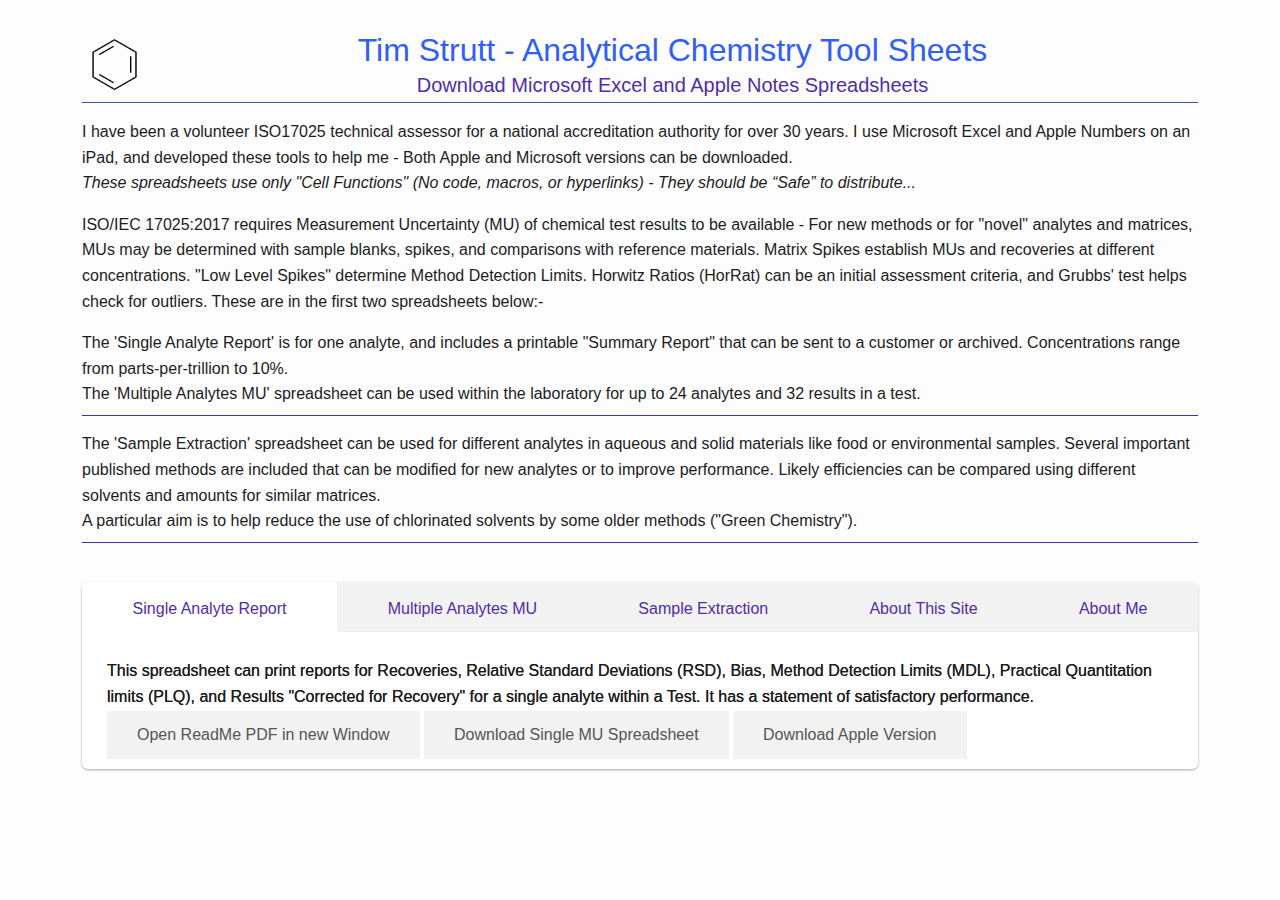
<file: index.html>
<!DOCTYPE html>
<html lang="en">
   <!--  ****************************************************************************** 
   File:    index.html
   Purpose: Main index file for timstrutt.com ChemistryToolSheets website
   Author:  Tim Strutt
   Styles:  style.css
   Colors:  #512da8 (dark violet)
   Background: #f2f2f2 (light gray)
   Fonts:   16px; 12px
   Created: 2022-11-20
   Edited:  2024-10-25
   ******************************************************************************* -->
   
   <head>
      <meta charset="UTF-8" />
      <meta name="viewport" content="width=device-width, initial-scale=1.0">
      <meta name="description" content="Chemical Analysis: Method Uncertainty (MU) spreadsheets using Grubbs' Test & Horwitz Ratio (HorRat); and Solvent/water extraction recovery efficiency model." />
      <meta name="author" content="Tim Strutt" />
      <link rel="stylesheet" href="style.css" />
      <title>Chemistry Tool Sheets</title>
   </head>
   <body>
      <!-- Main Page Header -->
      <header class="ScriptHeader">
         <div class="rt-container">
            <div class="col-rt-12">
               <div class="rt-heading">
                  <img src="benzene.png" alt = alt="Benzene Molecule" title="Benzene Molecule - Benzene is a common pollutant." align="left";height="65" width="65">
                     <h1>Tim Strutt - Analytical Chemistry Tool Sheets</h1>
                     <h2>Download Microsoft Excel and Apple Notes Spreadsheets</h2>
               </div>
            </div>
         </div>
      </header>
      
      <!-- Main Page Text -->
      <section>
         <div class="rt-container">
            <div class="col-rt-12">
               <div class="top-section">
                  <!-- Overview -->
                  <p>I have been a volunteer ISO17025 technical assessor for a national accreditation authority for over 30 years. I use Microsoft Excel and Apple Numbers on an iPad, and developed these tools to help me - Both Apple and Microsoft versions can be downloaded.
                  <br/><i>These spreadsheets use only "Cell Functions" (No code, macros, or hyperlinks) - They should be “Safe” to distribute...</i>
                  </p>
                  <!-- MU and Horwitz -Grubbs' -->
                  <p>ISO/IEC 17025:2017 requires Measurement Uncertainty (MU) of chemical test results to be available - For new methods or for "novel" analytes and matrices, MUs may be determined with sample blanks, spikes, and comparisons with reference materials. Matrix Spikes establish MUs and recoveries at different concentrations. "Low Level Spikes" determine Method Detection Limits. Horwitz Ratios (HorRat) can be an initial assessment criteria, and Grubbs' test helps check for outliers. These are in the first two spreadsheets below:-
                  </p>
                  <p>The 'Single Analyte Report' is for one analyte, and includes a printable "Summary Report" that can be sent to a customer or archived. Concentrations range from parts-per-trillion to 10%.
                  <br/>The 'Multiple Analytes MU' spreadsheet can be used within the laboratory for up to 24 analytes and 32 results in a test.
                  </p>
                  <hr> <!--Thin Line -->
                  <!-- Sample Solvent Extraction -->
                  <p>The 'Sample Extraction' spreadsheet can be used for different analytes in aqueous and solid materials like food or environmental samples. Several important published methods are included that can be modified for new analytes or to improve performance. Likely efficiencies can be compared using different solvents and amounts for similar matrices.
                  <br/>A particular aim is to help reduce the use of chlorinated solvents by some older methods ("Green Chemistry").
                  <hr> <!--Thin Line -->
               </div>
               <!-- Selectable Tabs and Content - Uses 5 Radio buttons with a default -->
               <div class="tab-wrap">
                  <input type="radio" id="tab1" name="tabGroup1" class="tab" checked>
                     <label for="tab1">Single Analyte Report</label>
      
                  <input type="radio" id="tab2" name="tabGroup1" class="tab">
                     <label for="tab2">Multiple Analytes MU</label>
                        
                  <input type="radio" id="tab3" name="tabGroup1" class="tab">
                     <label for="tab3">Sample Extraction</label>
                           
                  <input type="radio" id="tab4" name="tabGroup1" class="tab">
                     <label for="tab4">About This Site</label>
                              
                  <input type="radio" id="tab5" name="tabGroup1" class="tab">
                     <label for="tab5">About Me</label>
                     
                        <div class="tab__content">
                            <!-- Single Analyte Report -->
                            <p>This spreadsheet can print reports for Recoveries, Relative Standard Deviations (RSD), Bias, Method Detection Limits (MDL), Practical Quantitation limits (PLQ), and Results "Corrected for Recovery" for a single analyte within a Test. It has a statement of satisfactory performance.
                            </p>
                            <a onclick="window.open" href="pdfs/ReadMe_SingleAnalyteMU.pdf" target="ReadMe_SingleAnalyteMU">
                              <button>Open ReadMe PDF in new Window</button></a>
                                 
                           <a href='excel/SingleAnalyteMU.xlsx' download="SingleAnalyteMU.xlsx">
                              <button type="button" >Download Single MU Spreadsheet</button></a>
                                 
                           <a href='apple/SingleAnalyteMU.numbers' download="SingleAnalyteMU.numbers">
                              <button type="button" >Download Apple Version</button></a>
                        </div>
                                 
                        <div class="tab__content">
                           <!-- Multiple Analytes MU -->
                           <p>This spreadsheet may be useful to assist Laboratory Analysts and Assessors to investigate Recoveries, Relative Standard Deviations (RSD), Bias, Method Detection Limits (MDL), Practical Quantitation limits (PLQ), and Results "Corrected for Recovery" for a number of analytes within a Test.
                                    
                           </p>
                              <a onclick="window.open" href="pdfs/ReadMe_MultiAnalytesMU.pdf" target="ReadMe_MultiAnalytesMU">
                                 <button>Open ReadMe PDF in new Window</button></a>
                                    
                              <a href='excel/MultiAnalytesMU.xlsx' download="MultiAnalytesMU.xlsx">
                                 <button type="button" >Download Multi Spreadsheet</button></a>
                                    
                              <a href='apple/MultiAnalytesMU.numbers' download="MultiAnalytesMU.numbers">
                                 <button type="button" >Download Apple Version</button></a>
                        </div>
                                 
                        <div class="tab__content">
                           <!-- Sample Extraction -->
                           <p>This spreadsheet indicates likely extraction efficiencies for a range of analytes, based on the standard "aqueous" USEPA Methods 3510 and 3511. Relative performances for environmental and foods methods like USEPA 3540, ISO 16703, and QuEChERS can be inferred for different solvents. Solvent densities ρ, boiling points, water miscibilities/solubilities, and LogP partition coefficients for a range of solvents including: dichloromethane, n-octanol (LogKow), hexane, pentane, toluene, carbon disulfide, ether, ethyl acetate, acetone, acetonitrile, and methanol are shown. "Fine Tuning" is possible by using mixed solvents with different polarities and different solvent/matrix amounts for extraction. Detailed Notes are in the last sheet.
                           </p>
                              <a onclick="window.open" href="pdfs/ReadMe_SampleExtraction.pdf" target="ReadMe_SampleExtraction">
                                 <button>Open ReadMe PDF in new Window</button></a>
                                    
                              <a href='excel/SampleExtraction.xlsx' download="SampleExtraction.xlsx">
                                 <button type="button" >Download Extraction Spreadsheet</button></a>
                                    
                              <a href='apple/SampleExtraction.numbers' download="SampleExtraction.numbers">
                                 <button type="button" >Download Apple Version</button></a>
                        </div>
                                 
                        <div class="tab__content">
                           <!-- About This Site -->
            
                           <p>This is a simple one-page tabbed site constructed with standard non-commercial elements:-
                           <img  src="caffeine.png"
                                 alt="Caffeine Molecule" title="Caffeine Molecule"
                                 align="right";height="150" width="150">
                           <ul style="list-style-type:none">
                              <li>It uses HTML5 markup language with CSS only (No programming languages like JavaScript).
                              <li>All elements (like PDF files and spreadsheets) are self-contained within this site.
                              <li>No external fonts - CSS Fallback Fonts only (in this case, Helvetica and Arial).
                              <li>No clickable links like [ linkedin.com ]. To go there, copy content and paste into your browser.
                              </ul>
                           <p>[ timstrutt.com ] is currently hosted by CloudFlare - Published at https://github.com/timstrutt [20221203].
                           </p>
                        </div>
                                 
                        <div class="tab__content">
                           <!-- About Me -->
                           <p>I'm retired, a Chartered Chemist, and  interested in chromatography and mass spectrometry. My jobs included: research chemist, forensic scientist, toxicologist, environmental chemist, and computer advisor - Computer projects included writing Laboratory Information Management Systems (LIMS), specialist technical and financial systems, and heritage management.
                           <br/>
                           I'm on Linkedin [ https://au.linkedin.com/in/timstrutt ] and ResearchGate [ https://www.researchgate.net/profile/Tim-Strutt ].
                           <br/>
                           <font style="color: #512da8" >All of my current projects (including work on this web site) are on a voluntary "pro bono" basis</font>.
                           <br/>
                                    
                           <!-- Change email address if it gets spammed, escape code might make it safer -->
                           <!-- <form action="mailto: webmail&#064timstrutt.com" enctype="text/plain"> -->
                           <form method="post" action="mailto: webmail&#064timstrutt.com?subject= Email Request" enctype="text/plain" target=”_Email Tim Strutt” rel=noopener noreferrer”>
                              <input type="submit" Style="color: #1c1c1d;
                                                         background-color: #f2f2f2;
                                                         border-width: 1px;
                                                         padding: 16px 32px;
                                                         text-align: center;
                                                         text-decoration: none;
                                                         font-weight: normal;
                                                         display: inline-block;
                                                         font-size: 16px;
                                                         margin: 16px 4px;
                           </form>  "value="Email Me - webmail[at]timstrutt.com">
                        </div>
                  </div>
            </section>
   </body>
</html>
</file>
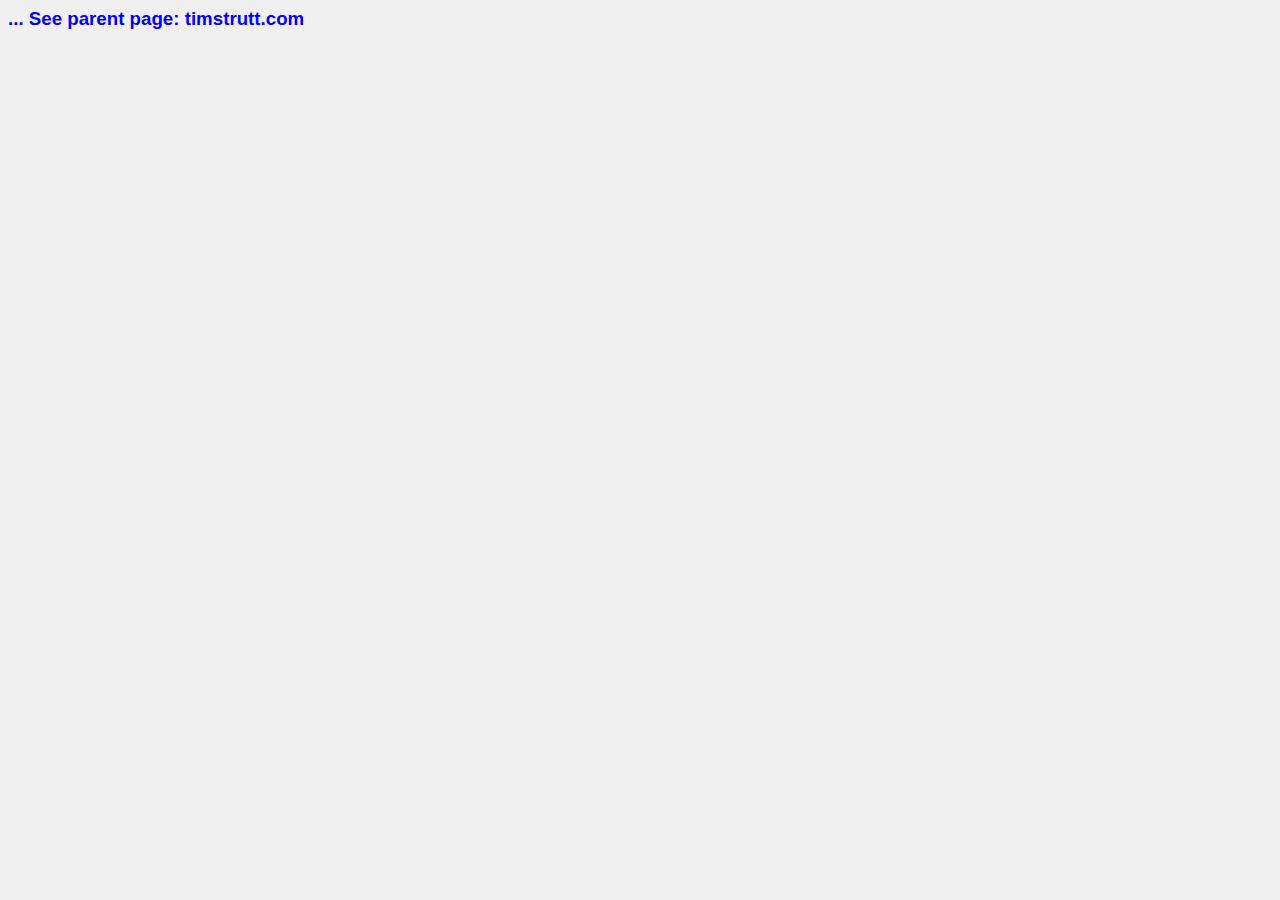
<file: pdfs/index.html>
<html>

<head>
    <title>Tim Strutt - Analytical Chemistry Tool Sheets</title>
    <style>
        /* CSS to style the text */
        body {
            background-color: #f0f0f0;
            /* Background color */
        }

        .blue-text {
            color: blue;
            font-family: "Helvetica", "Arial", sans-serif;
            /* Text color */
        }
    </style>
</head>
<body>
    <h3 class="blue-text">... See parent page: timstrutt.com</h3>
</body>

</html>
</file>
<file: style.css>
/* ******************************************************
 File:    style.css
 Purpose: Radio Tabs/Boxes in single page tabbed website
 With normal CSS info for header, body, etc
 Used by: timstrutt.com ChemistryToolSheets website
 colors:  #512da8 (dk violet); #555555 (dk gray);
 #CCCCCC (grey), #f2f2f2 (lt gray);
 #FFFFFF (white); #1c1c1d (black); #5300EB (blue)
 
 fonts:   smaller; 16px; 20px; 32px
 single:  Helvetica, Arial, sans-serif;
 Author:  Tim Strutt
 Created: 2022-11-20
 Edited:  2022-12-01
 ****************************************************** */

html {
   box-sizing: border-box;
}
*, *:before, *:after {
   box-sizing: inherit;
}

article, header, section, aside, details, figcaption, figure, footer, header, hgroup, main, nav, section, summary {
   display: block;
}
body {
   background:#f2f2f2 none repeat scroll 0 0;
   color: #1c1c1d;
   font-family: Helvetica, Arial, sans-serif;
   font-size: 16px;
   line-height: 24px;
   margin: 0;
   padding:0;
}
a{
   font-family: Helvetica, Arial, sans-serif;
   text-decoration: none;
   outline: none;
}
a:hover, a:focus {
   color: #555555;
}
section {
   float: left;
   width: 100%;
}


/* ******************************************************
 Headers for Script
 ****************************************************** */

.ScriptHeader {
   float: left;
   width: 100%;
   padding-top: 2em;
}
.rt-heading {
   border-bottom: solid 1px #3f51b5;
   padding-bottom: 5px;
   margin: 0 auto;
}
.ScriptHeader h1{
   color: #305EF8;
   font-size: 32px;
   font-weight: 500;
   margin: 0;
   line-height: normal;
}
.ScriptHeader h2 {
   color: #512da8;
   font-size: 20px;
   font-weight: 400;
   margin: 5px 0 0;
   line-height: normal;
}
.ScriptHeader h1 span {
   display: block;
   padding: 0;
   font-size: 22px;
   opacity: 0.7;
   margin-top: 5px;
   text-transform:uppercase;
}
.ScriptHeader span {
   display: block;
   padding: 0;
   font-size: 22px;
   opacity: 0.7;
   margin-top: 5px;
}

/* ******************************************************
 Update Grids for user's chosen "tab"
 ******************************************************* */

.rt-container {
   margin: 0 auto;
   padding-left:12px;
   padding-right:12px;
}
.rt-row:before, .rt-row:after {
   display: table;
   line-height: 0;
   content: "";
}
.rt-row:after {
   clear: both;
}
[class^="col-rt-"] {
   box-sizing: border-box;
   -webkit-box-sizing: border-box;
   -moz-box-sizing: border-box;
   -o-box-sizing: border-box;
   -ms-box-sizing: border-box;
   padding: 0 15px;
   min-height: 1px;
   position: relative;
}

@media (min-width: 768px) {
   .rt-container {
      width: 750px;
   }
   [class^="col-rt-"] {
      float: left;
      width: 49.9999999999%;
   }
   .col-rt-6, .col-rt-12 {
      width: 100%;
   }
}
@media (min-width: 1200px) {
   .rt-container {
      width: 1170px;
   }
   .col-rt-1 {
      width:16.6%;
   }
   .col-rt-2 {
      width:30.33%;
   }
   .col-rt-3 {
      width:50%;
   }
   .col-rt-4 {
      width: 67.664%;
   }
   .col-rt-5 {
      width: 83.33%;
   }
}
@media only screen and (min-width:240px) and (max-width: 768px){
   .ScriptTop h1, .ScriptTop ul {
      text-align: center;
   }
   .ScriptTop h1{
      margin-top:0;
      margin-bottom:8px;
   }
   .ScriptTop ul{
      margin-top:12px;
   }
   
   .ScriptHeader h1,
   .ScriptHeader h2,
   .scriptnav ul{
      text-align:center;
   }
   .scriptnav ul{
      margin-top:12px;
   }
   #float-right{
      float:none;
   }
}

.tab-wrap {
   -webkit-transition: 0.3s box-shadow ease;
   transition: 0.3s box-shadow ease;
   border-radius: 6px;
   max-width: 100%;
   display: -webkit-box;
   display: -ms-flexbox;
   display: flex;
   -ms-flex-wrap: wrap;
   flex-wrap: wrap;
   position: relative;
   list-style: none;
   background-color: #fff;
   margin: 40px 0;
   box-shadow: 0 1px 3px rgba(0, 0, 0, 0.12), 0 1px 2px rgba(0, 0, 0, 0.24);
}
.tab-wrap:hover {
   box-shadow: 0 12px 23px rgba(0, 0, 0, 0.23), 0 10px 10px rgba(0, 0, 0, 0.19);
}

.tab {
   display: none;
}
.tab:checked:nth-of-type(1) ~ .tab__content:nth-of-type(1) {
   opacity: 1;
   -webkit-transition: 0.5s opacity ease-in, 0.8s -webkit-transform ease;
   transition: 0.5s opacity ease-in, 0.8s -webkit-transform ease;
   transition: 0.5s opacity ease-in, 0.8s transform ease;
   transition: 0.5s opacity ease-in, 0.8s transform ease, 0.8s -webkit-transform ease;
   position: relative;
   top: 0;
   z-index: 100;
   -webkit-transform: translateY(0px);
   transform: translateY(0px);
   text-shadow: 0 0 0;
}
.tab:checked:nth-of-type(2) ~ .tab__content:nth-of-type(2) {
   opacity: 1;
   -webkit-transition: 0.5s opacity ease-in, 0.8s -webkit-transform ease;
   transition: 0.5s opacity ease-in, 0.8s -webkit-transform ease;
   transition: 0.5s opacity ease-in, 0.8s transform ease;
   transition: 0.5s opacity ease-in, 0.8s transform ease, 0.8s -webkit-transform ease;
   position: relative;
   top: 0;
   z-index: 100;
   -webkit-transform: translateY(0px);
   transform: translateY(0px);
   text-shadow: 0 0 0;
}
.tab:checked:nth-of-type(3) ~ .tab__content:nth-of-type(3) {
   opacity: 1;
   -webkit-transition: 0.5s opacity ease-in, 0.8s -webkit-transform ease;
   transition: 0.5s opacity ease-in, 0.8s -webkit-transform ease;
   transition: 0.5s opacity ease-in, 0.8s transform ease;
   transition: 0.5s opacity ease-in, 0.8s transform ease, 0.8s -webkit-transform ease;
   position: relative;
   top: 0;
   z-index: 100;
   -webkit-transform: translateY(0px);
   transform: translateY(0px);
   text-shadow: 0 0 0;
}
.tab:checked:nth-of-type(4) ~ .tab__content:nth-of-type(4) {
   opacity: 1;
   -webkit-transition: 0.5s opacity ease-in, 0.8s -webkit-transform ease;
   transition: 0.5s opacity ease-in, 0.8s -webkit-transform ease;
   transition: 0.5s opacity ease-in, 0.8s transform ease;
   transition: 0.5s opacity ease-in, 0.8s transform ease, 0.8s -webkit-transform ease;
   position: relative;
   top: 0;
   z-index: 100;
   -webkit-transform: translateY(0px);
   transform: translateY(0px);
   text-shadow: 0 0 0;
}
.tab:checked:nth-of-type(5) ~ .tab__content:nth-of-type(5) {
   opacity: 1;
   -webkit-transition: 0.5s opacity ease-in, 0.8s -webkit-transform ease;
   transition: 0.5s opacity ease-in, 0.8s -webkit-transform ease;
   transition: 0.5s opacity ease-in, 0.8s transform ease;
   transition: 0.5s opacity ease-in, 0.8s transform ease, 0.8s -webkit-transform ease;
   position: relative;
   top: 0;
   z-index: 100;
   -webkit-transform: translateY(0px);
   transform: translateY(0px);
   text-shadow: 0 0 0;
}
.tab:first-of-type:not(:last-of-type) + label {
   border-top-right-radius: 0;
   border-bottom-right-radius: 0;
}
.tab:not(:first-of-type):not(:last-of-type) + label {
   border-radius: 0;
}
.tab:last-of-type:not(:first-of-type) + label {
   border-top-left-radius: 0;
   border-bottom-left-radius: 0;
}
.tab:checked + label {
   background-color: #fff;
   box-shadow: 0 -1px 0 #fff inset;
   cursor: default;
}
.tab:checked + label:hover {
   box-shadow: 0 -1px 0 #fff inset;
   background-color: #fff;
}
.tab + label {
   box-shadow: 0 -1px 0 #eee inset;
   border-radius: 6px 6px 0 0;
   cursor: pointer;
   display: block;
   text-decoration: none;
   color: #512da8;
   -webkit-box-flex: 3;
   -ms-flex-positive: 3;
   flex-grow: 3;
   text-align: center;
   background-color: #f2f2f2;
   -webkit-user-select: none;
   -moz-user-select: none;
   -ms-user-select: none;
   user-select: none;
   text-align: center;
   -webkit-transition: 0.3s background-color ease, 0.3s box-shadow ease;
   transition: 0.3s background-color ease, 0.3s box-shadow ease;
   height: 50px;
   box-sizing: border-box;
   padding: 15px;
}
.tab + label:hover {
   background-color: #CCCCCC;
   box-shadow: 0 1px 0 #f4f4f4 inset;
}
.tab__content {
   padding: 10px 25px;
   background-color: transparent;
   position: absolute;
   width: 100%;
   z-index: -1;
   opacity: 0;
   left: 0;
   -webkit-transform: translateY(-3px);
   transform: translateY(-3px);
   border-radius: 6px;
}

/* format main bits */
body {
   font-family: Helvetica, sans-serif;
   background-color: #FDFDFD;
   color: #1c1c1d;
   font-weight: 400;
}
.container {
   margin: 0 auto;
   display: block;
   max-width: 800px;
}
.container > *:not(.tab-wrap) {
   padding: 0 80px;
}

/* This is for main headers */
h1,
h2 {
   margin: 0;
   color: #1c1c1d;
   text-align: center;
}
h2.heading {
   font-size: 20px;
   margin-bottom:1px;
}
h2 {
   font-size: 1em;
   margin-bottom: 0;
}
p {
   line-height: 1.6;
   margin-bottom: 1px;
}

/* This is for buttons inside "tabs" */

button {
   background-color: #f2f2f2;
   border: none;
   color: #555555;
   font-size: 16px;
   padding: 15px 30px;
   text-align: center;
   text-decoration: none;
   /* display: inline-block; */
}
button:hover {
   background: #CCCCCC;
}

hr {
   height:0.5px;
   border:none;
   color:#512da8;
   background-color:#512da8;
}
</file>
